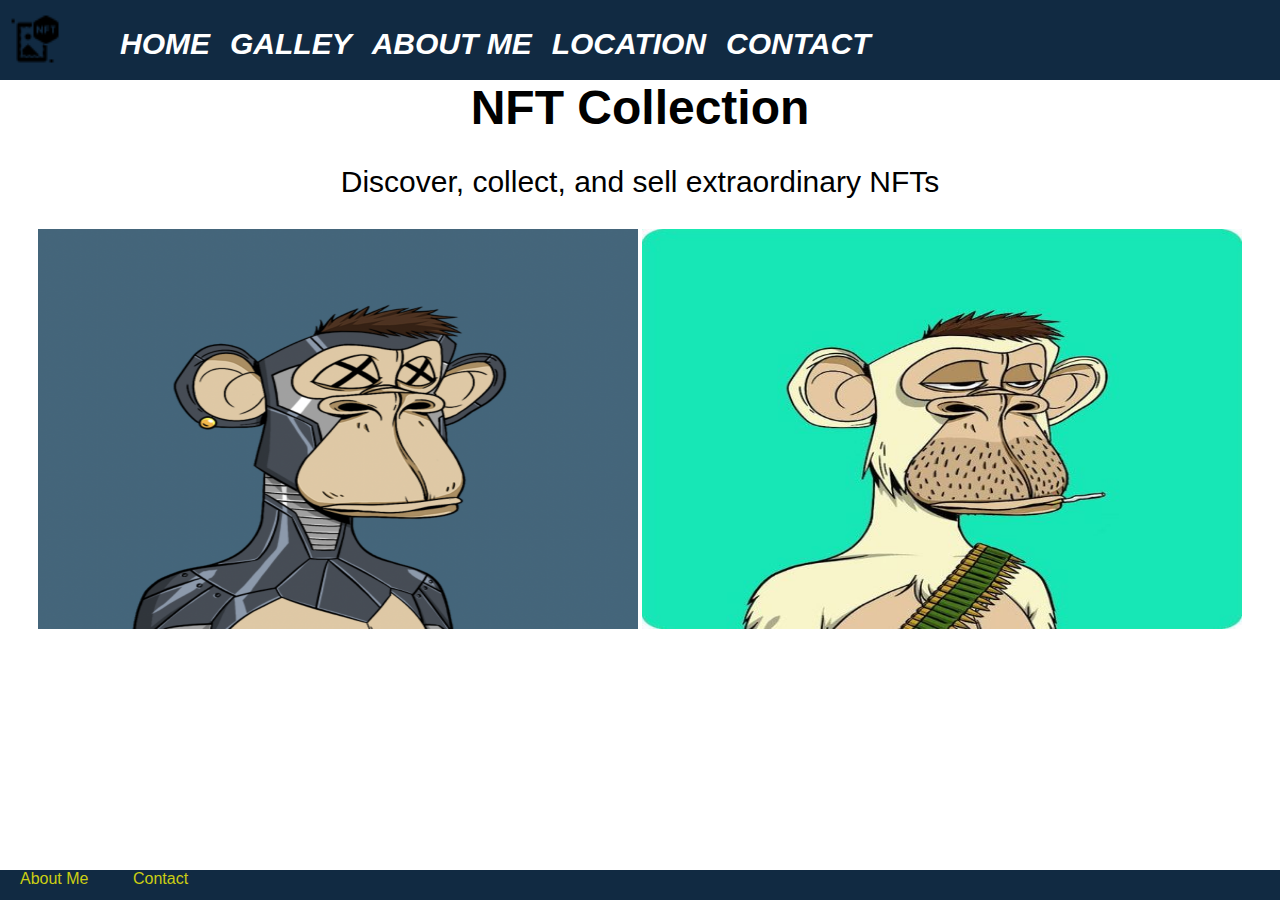
<file: index.html>
<!DOCTYPE html>
<html lang="en">

<head>
    <meta charset="UTF-8">
    <meta http-equiv="X-UA-Compatible" content="IE=edge">
    <meta name="viewport" content="width=device-width, initial-scale=1.0">
    <link rel="stylesheet" href="./css/styles.css">
    <link rel="shortcut icon" href="./images/icono.png">
    <link rel="preconnect" href="https://fonts.googleapis.com">
    <link rel="preconnect" href="https://fonts.gstatic.com" crossorigin>
    <link
        href="https://fonts.googleapis.com/css2?family=Luxurious+Script&family=Roboto+Condensed:ital,wght@0,300;0,400;1,300;1,400&display=swap"
        rel="stylesheet">

    <title>ferartist - NFT Collection</title>
</head>

<body>
    <!-- HEADER-->
    <header class="header">
        <a href="./index.html"><img class="logo" src="./images/icono.png" alt=""></a>
        <nav class="nav">
            <ul class="ul">
                <li class="list1"><a href="./index.html">HOME</a></li>
                <li class="list1"><a href="./pages/galeria.html">GALLEY</a></li>
                <li class="list1"><a href="./pages/aboutme.html">ABOUT ME</a></li>
                <li class="list1"><a href="./pages/ubicacion.html">LOCATION</a></li>
                <li class="list1"><a href="./pages/contacto.html">CONTACT</a></li>

            </ul>
        </nav>
    </header>
    <!-- MAIN-->
    <main>
        <h1 class="nft">NFT Collection</h1>
        <div class="div1">
            <p class="texto">Discover, collect, and sell extraordinary NFTs</p>
            <img class="img2" src="./images/imagen2.jpeg" alt="presentacion2">
            <img class="img2" src="./images/imagen3.jpeg" alt="presentacion3">
            
        </div>
    </main>
    <!-- FOOTER-->
    <footer>
        <div class="divFooter">
            <a href="./pages/aboutme.html">About Me</a>
            <a href="./pages/contacto.html">Contact</a>
        </div>
    </footer>
</body>

</html>
</file>
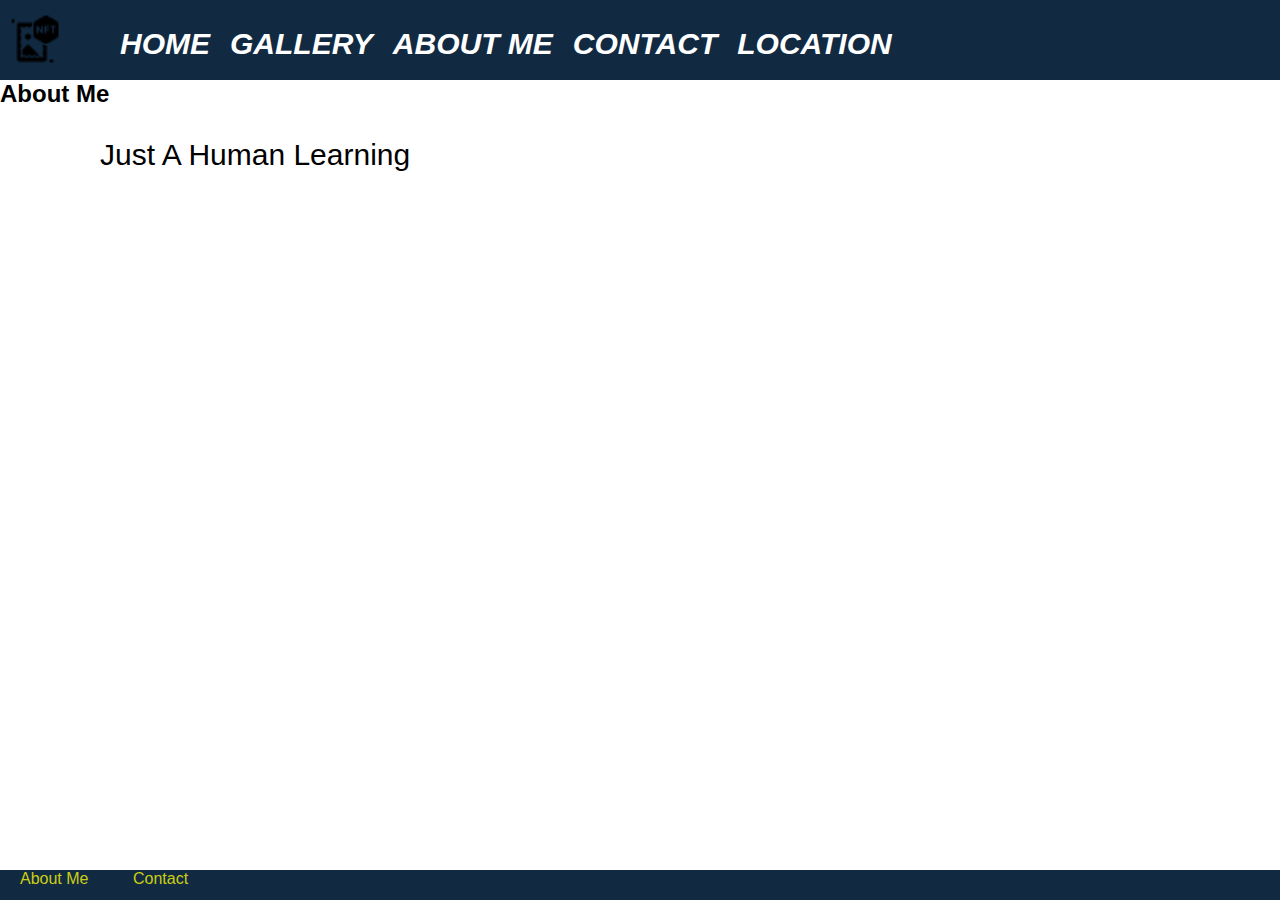
<file: pages/aboutme.html>
<!DOCTYPE html>
<html lang="en">
<head>
    <meta charset="UTF-8">
    <meta http-equiv="X-UA-Compatible" content="IE=edge">
    <meta name="viewport" content="width=device-width, initial-scale=1.0">
    <link rel="stylesheet" href="../css/styles.css">
    <link rel="shortcut icon" href="../images/icono.png">
    <title>ferartist - NFT Collection</title>
</head>
<body>
    <!-- HEADER -->
    <header class="header">
        <a href="../index.html"><img class="logo" src="../images/icono.png" alt=""></a>
        <nav class="nav">
            <ul class="ul">
                <li class="list1"><a href="../index.html">HOME</a></li>
                <li class="list1"><a href="../pages/galeria.html">GALLERY</a></li>
                <li class="list1"><a href="../pages/aboutme.html">ABOUT ME</a></li>
                <li class="list1"><a href="../pages/contacto.html">CONTACT</a></li>
                <li class="list1"><a href="../pages/ubicacion.html">LOCATION</a></li>

            </ul>
        </nav>
    </header>
    <!-- MAIN -->
    <main>
        <h2>About Me</h2>
        <p class="texto">Just A Human Learning</p>
    </main>
    <!-- FOOTER -->
    <footer>
        <div class="divFooter">
            <a href="../pages/aboutme.html">About Me</a>
            <a href="../pages/contacto.html">Contact</a>
        </div>
    </footer>
</body>
</html>
</file>
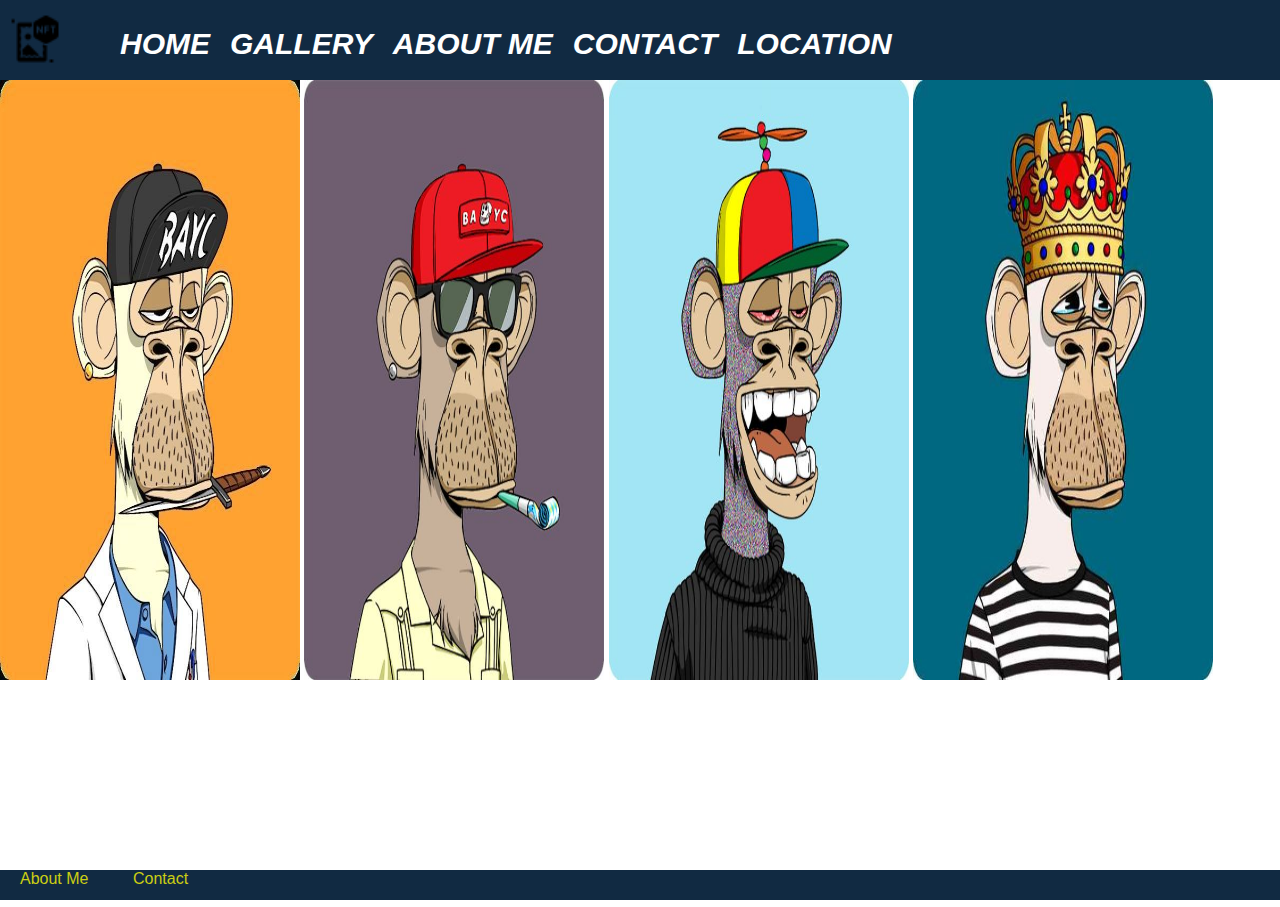
<file: pages/galeria.html>
<!DOCTYPE html>
<html lang="en">
<head>
    <meta charset="UTF-8">
    <meta http-equiv="X-UA-Compatible" content="IE=edge">
    <meta name="viewport" content="width=device-width, initial-scale=1.0">
    <link rel="stylesheet" href="../css/styles.css">
    <link rel="shortcut icon" href="../images/icono.png">
    <title>ferartist - NFT Collection</title>
</head>
<body>
    <!-- HEADER -->
    <header class="header">
        <a href="../index.html"><img class="logo" src="../images/icono.png" alt=""></a>
        <nav class="nav">
            <ul class="ul">
                <li class="list1"><a href="../index.html">HOME</a></li>
                <li class="list1"><a href="../pages/galeria.html">GALLERY</a></li>
                <li class="list1"><a href="../pages/aboutme.html">ABOUT ME</a></li>
                <li class="list1"><a href="../pages/contacto.html">CONTACT</a></li>
                <li class="list1"><a href="../pages/ubicacion.html">LOCATION</a></li>

            </ul>
        </nav>
    </header>
    <!-- MAIN -->
    <main>
        <div class="imagenes">
                <img class="img" src="../images/imagen5.jpeg" alt="1">
                <img class="img" src="../images/imagen6.jpeg" alt="2">
                <img class="img" src="../images/imagen7.jpg" alt="3">
                <img class="img" src="../images/imagen8.jpg" alt="4">

        </div>

    </main>
    <!-- FOOTER -->
     <footer>
        <div class="divFooter">
            <a href="../pages/aboutme.html">About Me</a>
            <a href="../pages/contacto.html">Contact</a>
        </div>
    </footer>
</html>
</file>
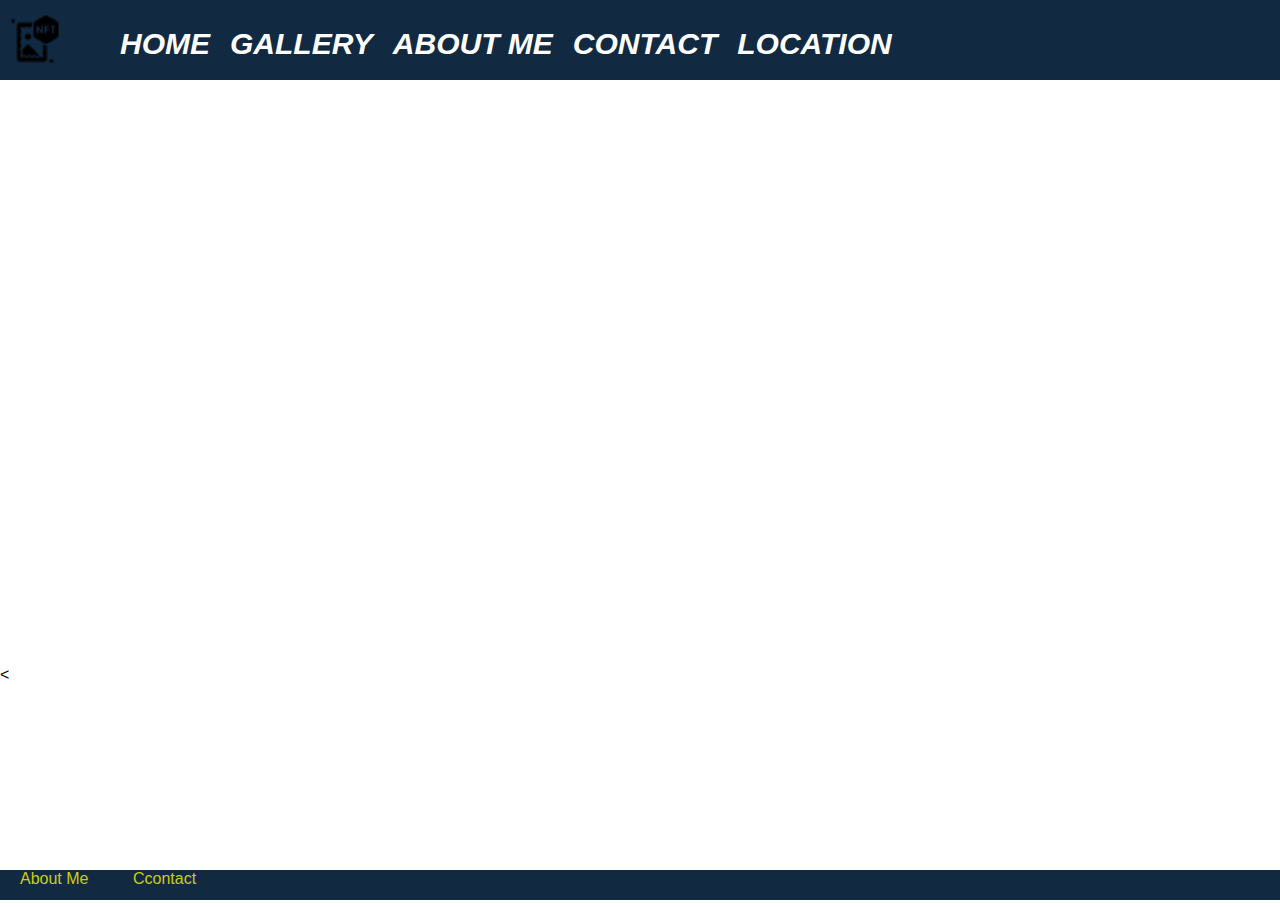
<file: pages/ubicacion.html>
<!DOCTYPE html>
<html lang="en">
<head>
    <meta charset="UTF-8">
    <meta http-equiv="X-UA-Compatible" content="IE=edge">
    <meta name="viewport" content="width=device-width, initial-scale=1.0">
    <link rel="stylesheet" href="../css/styles.css">
    <link rel="shortcut icon" href="../images/icono.png">
    <title>ferartist - NFT Collection</title>
</head>
<body>
    <!-- HEADER -->
    <header class="header">
        <a href="../index.html"><img class="logo" src="../images/icono.png" alt=""></a>
        <nav class="nav">
            <ul class="ul">
                <li class="list1"><a href="../index.html">HOME</a></li>
                <li class="list1"><a href="../pages/galeria.html">GALLERY</a></li>
                <li class="list1"><a href="../pages/aboutme.html">ABOUT ME</a></li>
                <li class="list1"><a href="../pages/contacto.html">CONTACT</a></li>
                <li class="list1"><a href="../pages/ubicacion.html">LOCATION</a></li>

            </ul>
        </nav>
    </header>
    <!-- MAIN -->
    <main>
        <<iframe src="https://www.google.com/maps/embed?pb=!1m18!1m12!1m3!1d31003.788945595545!2d100.50302640956893!3d13.750288025291495!2m3!1f0!2f0!3f0!3m2!1i1024!2i768!4f13.1!3m3!1m2!1s0x0%3A0x2a6c77dd93ef4c41!2sThe%20Grand%20Palace!5e0!3m2!1ses-419!2sar!4v1639707676242!5m2!1ses-419!2sar" width="800" height="600" style="border:0;" allowfullscreen="" loading="lazy"></iframe>

    </main>
    <!-- FOOTER -->
    <footer>
        <div class="divFooter">
            <a href="../pages/aboutme.html">About Me</a>
            <a href="../pages/contacto.html">Ccontact</a>
        </div>
    </footer>
</body>
</html>
</file>
<file: css/styles.css>
*{
    margin: 0%;
    padding: 0%;
    font-family: Impact, Haettenschweiler, 'Arial Narrow Bold', sans-serif;
}

.header{
    background-color: rgb(17, 42, 66);
    font-style: oblique;
    font-weight: bold;
    font-size: 70px;    
}

.imagenes{
    display: inline;
}

.img{
    width: 300px;
    height: 600px;
}

footer{
    background-color: rgb(17, 42, 66);
    bottom: 0%;
    height: 30px;
    position: absolute;
    width: 100%;
}

.nft{
    text-align: center;
    font-size: 48px;
}

.texto{
    padding: 30px 100px;
    font-size: 30px;
}

.div1{
    text-align: center;
}

.img2{
    height: 400px;
    width: 600px;
}

.logo{
    padding-left: 10px;
    width: 50px;
    height: 50px;
}

.ul{
    list-style-type: none;
    display: inline-flex;
    position: absolute;
    margin: -90px 100px;
}

.list1{
    margin-left: 20px;
}

.list1 a{
    font-size: 30px;
    text-decoration: none;
    color: rgb(255, 255, 255);
}

.divFooter a{
    color: rgb(203, 206, 19);
    text-decoration: none;
    padding: 20px;
}
</file>
